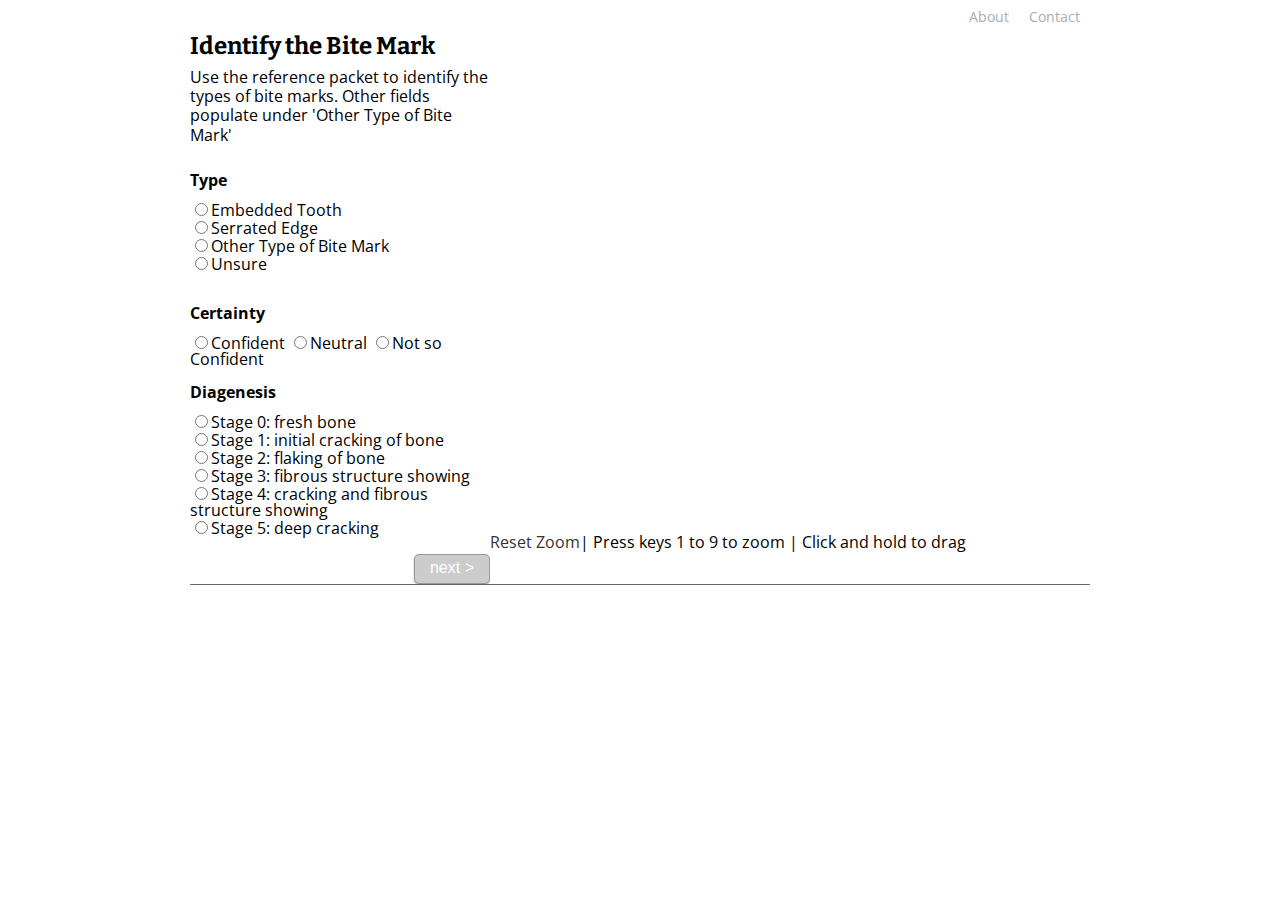
<file: webpic/index.html>
<!DOCTYPE html PUBLIC "-//W3C//DTD XHTML 1.0 Transitional//EN" "http://www.w3.org/TR/xhtml1/DTD/xhtml1-transitional.dtd">
<html xmlns="http://www.w3.org/1999/xhtml">
    <head>
    <meta http-equiv="Content-Type" content="text/html; charset=UTF-8" />
    <title></title>
    <script type="text/javascript" src="https://megbalk.github.io/webpic/scripts/jquery-2.1.3.min.js"></script>
    <script type="text/javascript" src="https://megbalk.github.io/webpic/scripts/fabric-1.5.0.min.js"></script>

    <link href='https://fonts.googleapis.com/css?family=Bitter|Open+Sans' rel='stylesheet' type='text/css'>
    <link href='style.css' rel='stylesheet' type='text/css'>

    <script>
    // Load in the framework for workflow
    var map = mapBuild = [];
    var formName, pageName, about, contact, bgName, resizeName, entererName;


    // Un-nest framework
    function unnest(map,build)
    {
        var mapItems = [];
        formName = map[0].form;
        pageName = map[0].page;
        about = map[0].about;
        contact = map[0].contact;

        for(var i=1; i<map.length; i++)
        {
            if(build==true && (map[i].type != "line" && map[i].type != "point" && map[i].type != "count")){
                switch (map[i].type){
                    case 'bgimg':
                        bgName = map[i].name;
                        break;
                    case 'resize':
                        resizeName = map[i].name;
                        break;
                }
                continue;
            }

            var temp = map[i];
            temp.parent = "";
            mapItems.push(temp);

            if(typeof map[i].children === "object"){
                for(var j=0; j<map[i].children.length; j++){
                    if(build==true && (map[i].children[j].type != "line" && map[i].children[j].type != "point" && map[i].children[j].type != "count")){
                        continue;
                    }
                    var temp2 = map[i].children[j];
                    temp2.parent = map[i].name;
                    mapItems.push(temp2);
                }
            }
        }
        return mapItems;
    };
    </script>
    </head>
    <body>
        <div id="cover">
            <div id="expanded">
                <span id="close">[x]</span>
            </div>
            <div id="summary">
                <h3></h3>
                <p></p>
                <div id="signin"></div>
            </div>
        </div>

        <div id="content">
            <nav>
                <span>About</span>
                <span>Contact</span>
            </nav>

            <div id="signedIn"></div>
            <div class="panel" id="panel1"></div>
            <div class="panel" id="panel2"></div>

            <h1></h1>

            <div id="description">
                <h3>Identify the Bite Mark</h3>
                <p>Use the reference packet to identify the types of bite marks. Other fields populate under 'Other Type of Bite Mark'</p>
                <br>
                <!--
                <div class="stepText"><h3>Identify the Bite</h3></div>
                <div class="stepDesc">This is a description</p></div>
                -->
                <p><b>Type</b></p>
                <div id="biteType">
                        <input type="radio" name="Shark_Bite_Type" value="EmbeddedTooth"><label for="EmbeddedTooth">Embedded Tooth</label><br>
                        <input type="radio" name="Shark_Bite_Type" value="SerratedEdge"><label for="SerratedEdge">Serrated Edge</label><br>
                        <input type="radio" name="Shark_Bite_Type" value="DraggedTooth"><label for="DraggedTooth">Other Type of Bite Mark</label><br>
                        <input type="radio" name="Shark_Bite_Type" value="Unsure"><label for="Unsure">Unsure</label><br>
                </div>
                <br>
                <div id="draggedToothType" style="display: none;">
                        <p><b>Type of Other Bite Mark</b></p>
                            <input type="radio" name="Type_of_Dragged_Tooth_Mark" value="Type1" ><label for="Type1">Single Bite Mark</label><br>
                            <input type="radio" name="Type_of_Dragged_Tooth_Mark" value="Type2"><label for="Type2">V-Shaped Bite Marks</label><br>
                            <input type="radio" name="Type_of_Dragged_Tooth_Mark" value="Type3"><label for="Type 3">Multiple Bite Marks (Jagged/Shredded)</label><br> 
                            <input type="radio" name="Type_of_Dragged_Tooth_Mark" value="Type4"><label for="Type 4">Tooth Row (Parallel Marks)</label><br> 
                    </div>
                <br>
                <p><b>Certainty</b></p>
                <div id="certainty">
                    <input type="radio" name="Certainty_of_Identification" value="1" ><label for="1">Confident</label>
                    <input type="radio" name="Certainty_of_Identification" value="2"><label for="2">Neutral</label>
                    <input type="radio" name="Certainty_of_Identification" value="3"><label for="3">Not so Confident</label>
                </div>
                <br>
                <div id="diagenesis">
                    <p><b>Diagenesis</b></p>
                        <input type="radio" name="Degree_of_Diagenesis" value="Stage0" ><label for="Stage0">Stage 0: fresh bone</label><br>
                        <input type="radio" name="Degree_of_Diagenesis" value="Stage1" ><label for="Stage1">Stage 1: initial cracking of bone</label><br>
                        <input type="radio" name="Degree_of_Diagenesis" value="Stage2"><label for="Stage2">Stage 2: flaking of bone</label><br>
                        <input type="radio" name="Degree_of_Diagenesis" value="Stage3"><label for="Stage3">Stage 3: fibrous structure showing</label><br>
                        <input type="radio" name="Degree_of_Diagenesis" value="Stage4"><label for="Stage4">Stage 4: cracking and fibrous structure showing</label><br>
                        <input type="radio" name="Degree_of_Diagenesis" value="Stage5"><label for="Stage5">Stage 5: deep cracking</label><br>               
                </div>
                <div style="display: none;">
                            <input type="hidden" name="Image" value="">
                            <input type="hidden" name="Name" value="">
                </div>
                <br>
                <br>
                <br>
                <div id="buttons">
                    <!--<button id="prev" onclick="prevstep()" disabled>< previous</button>-->
                    <button id="next" onclick="nextstep()" disabled>next ></button>
                    <!--<p>Feature not visible?  <a href="" name="skip" onclick="skipstep()" target="hidden_iframe">Skip it ></a></p> -->
                </div>
            </div>

            <div id="canvasWrap">
                <canvas id="canvas" width="600" height="500"></canvas>
                <div class="counts"><a href="javascript:void(0)" onClick="canvas.setViewportTransform([1,0,0,1,0,0]);">Reset Zoom</a>| Press keys 1 to 9 to zoom | Click and hold to drag</div>
            </div>

            <footer></footer>

        </div>
        <div id="form" style="clear:both">
            <iframe name="hidden_iframe" id="hidden_iframe"></iframe>
            <form action="" method="post" target="hidden_iframe" onsubmit="submitForm()" name="measurements" id="measurements"></form>
        </div>

        <script type="text/javascript" src="./scripts/script.js"></script>
    </body>
</html>
</file>
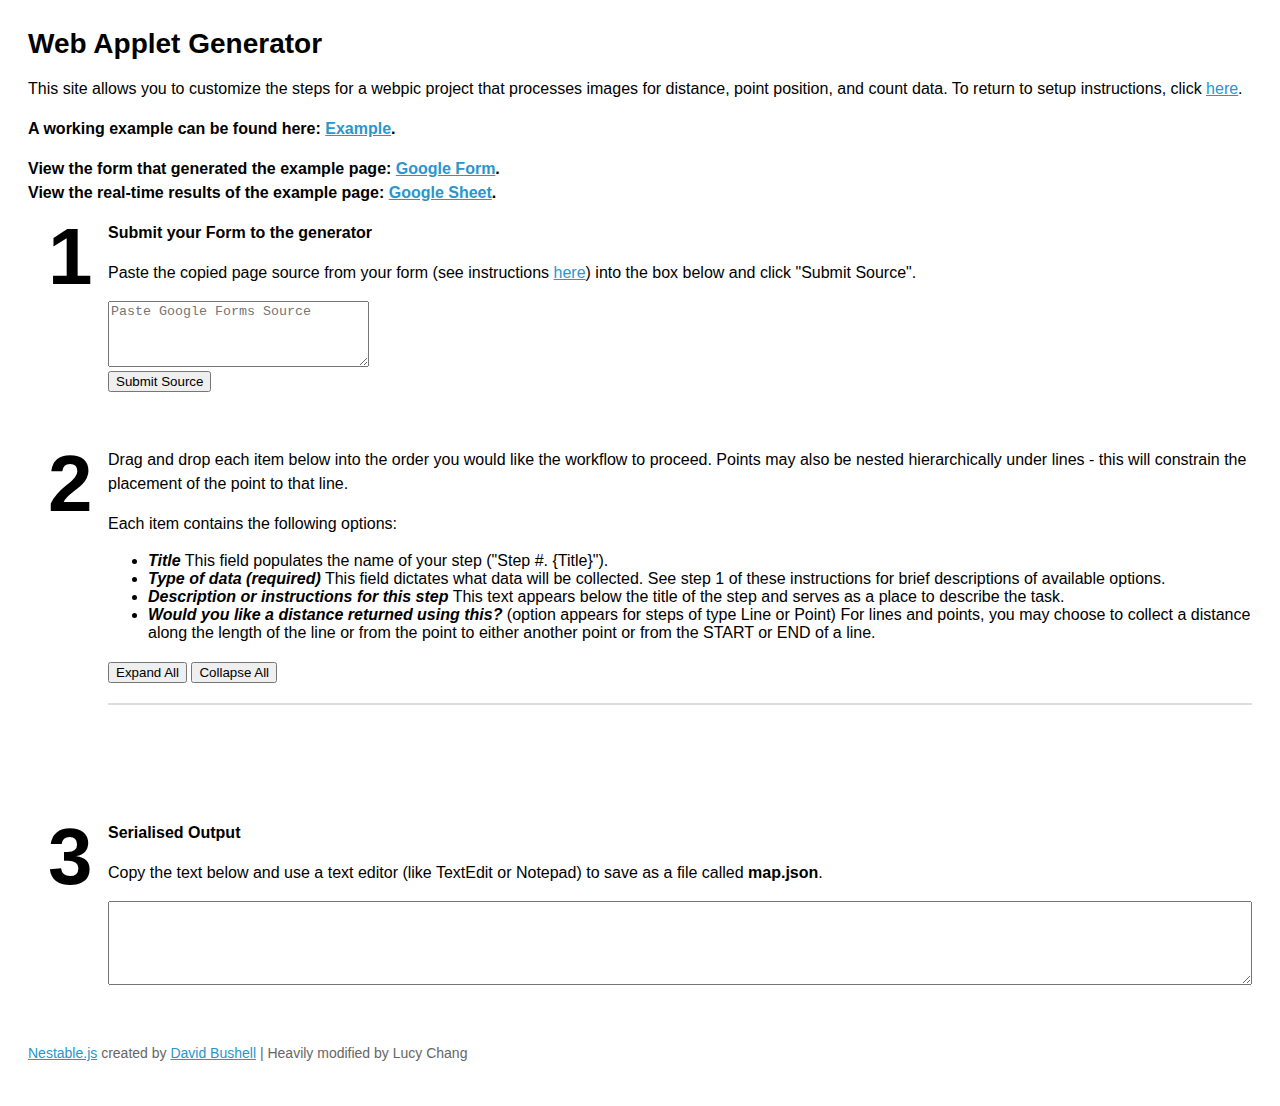
<file: webpic/generator/index.html>
<!DOCTYPE html>
<!--[if lt IE 7]> <html lang="en" class="lt-ie9 lt-ie8 lt-ie7"> <![endif]-->
<!--[if IE 7]>    <html lang="en" class="lt-ie9 lt-ie8"> <![endif]-->
<!--[if IE 8]>    <html lang="en" class="lt-ie9"> <![endif]-->
<!--[if IE 9]>    <html lang="en" class="ie9"> <![endif]-->
<!--[if gt IE 9]><!--> <html lang="en"> <!--<![endif]-->
<head>
    <meta charset="utf-8">
    <meta name="viewport" content="width=device-width, initial-scale=1, minimum-scale=1">
    <title>webpic Generator</title>
    <style type="text/css">

.cf:after { visibility: hidden; display: block; font-size: 0; content: " "; clear: both; height: 0; }
* html .cf { zoom: 1; }
*:first-child+html .cf { zoom: 1; }

html { margin: 0; padding: 0; }
body { font-size: 100%; margin: 0; padding: 1.75em; font-family: 'Helvetica Neue', Arial, sans-serif; }

h1 { font-size: 1.75em; margin: 0 0 0.6em 0; }

a { color: #2996cc; }
a:hover { text-decoration: none; }

p { line-height: 1.5em; }
.small { color: #666; font-size: 0.875em; }
.large { font-size: 1.25em; }

/**
 * Nestable
 */

.dd { position: relative; display: block; margin: 0; padding: 0; max-width: 600px; list-style: none; font-size: 13px; line-height: 20px; }

.dd-list { display: block; position: relative; margin: 0; padding: 0; list-style: none; }
.dd-list .dd-list { padding-left: 30px; }
.dd-collapsed .dd-list { display: none; }

.dd-item,
.dd-empty,
.dd-placeholder { display: block; position: relative; margin: 0; padding: 0; min-height: 20px; font-size: 13px; line-height: 20px; }

.dd-handle { display: block; height: 30px; margin: 5px 0; padding: 5px 10px; color: #333; text-decoration: none; font-weight: bold; border: 1px solid #ccc;
    background: #fafafa;
    background: -webkit-linear-gradient(top, #fafafa 0%, #eee 100%);
    background:    -moz-linear-gradient(top, #fafafa 0%, #eee 100%);
    background:         linear-gradient(top, #fafafa 0%, #eee 100%);
    -webkit-border-radius: 3px;
            border-radius: 3px;
    box-sizing: border-box; -moz-box-sizing: border-box;
}
.dd-handle:hover { color: #2ea8e5; background: #fff; }

.dd-item > button { display: block; position: relative; cursor: pointer; float: left; width: 25px; height: 20px; margin: 5px 0; padding: 0; text-indent: 100%; white-space: nowrap; overflow: hidden; border: 0; background: transparent; font-size: 12px; line-height: 1; text-align: center; font-weight: bold; }
.dd-item > button:before { content: '+'; display: block; position: absolute; width: 100%; text-align: center; text-indent: 0; }
.dd-item > button[data-action="collapse"]:before { content: '-'; }

.dd-placeholder,
.dd-empty { margin: 5px 0; padding: 0; min-height: 30px; background: #f2fbff; border: 1px dashed #b6bcbf; box-sizing: border-box; -moz-box-sizing: border-box; }
.dd-empty { border: 1px dashed #bbb; min-height: 100px; background-color: #e5e5e5;
    background-image: -webkit-linear-gradient(45deg, #fff 25%, transparent 25%, transparent 75%, #fff 75%, #fff),
                      -webkit-linear-gradient(45deg, #fff 25%, transparent 25%, transparent 75%, #fff 75%, #fff);
    background-image:    -moz-linear-gradient(45deg, #fff 25%, transparent 25%, transparent 75%, #fff 75%, #fff),
                         -moz-linear-gradient(45deg, #fff 25%, transparent 25%, transparent 75%, #fff 75%, #fff);
    background-image:         linear-gradient(45deg, #fff 25%, transparent 25%, transparent 75%, #fff 75%, #fff),
                              linear-gradient(45deg, #fff 25%, transparent 25%, transparent 75%, #fff 75%, #fff);
    background-size: 60px 60px;
    background-position: 0 0, 30px 30px;
}

.dd-dragel { position: absolute; pointer-events: none; z-index: 9999; }
.dd-dragel > .dd-item .dd-handle { margin-top: 0; }
.dd-dragel .dd-handle {
    -webkit-box-shadow: 2px 4px 6px 0 rgba(0,0,0,.1);
            box-shadow: 2px 4px 6px 0 rgba(0,0,0,.1);
}

/**
 * Nestable Extras
 */

#nestable-menu { padding: 0; margin: 20px 0; }

#items-output { width: 100%; height: 7em; font-size: 0.75em; line-height: 1.333333em; font-family: Consolas, monospace; padding: 5px; box-sizing: border-box; -moz-box-sizing: border-box; }

@media only screen and (min-width: 700px) {

    .dd { float: left; width: 48%; }
    .dd + .dd { margin-left: 2%; }

}

.dd-hover > .dd-handle { background: #2ea8e5 !important; }

/**
 * Nestable Draggable Handles
 */

.dd3-content { display: block; margin: 5px 0; padding: 5px 10px 5px 40px; color: #333; text-decoration: none; font-weight: bold; border: 1px solid #ccc;
    background: #fafafa;
    background: -webkit-linear-gradient(top, #fafafa 0%, #eee 100%);
    background:    -moz-linear-gradient(top, #fafafa 0%, #eee 100%);
    background:         linear-gradient(top, #fafafa 0%, #eee 100%);
    -webkit-border-radius: 3px;
            border-radius: 3px;
    box-sizing: border-box; -moz-box-sizing: border-box;
}
.dd3-content:hover { color: #2ea8e5; background: #fff; }

.dd-dragel > .dd3-item > .dd3-content { margin: 0; }

.dd3-item > button { margin-left: 30px; }

.dd3-handle { position: absolute; margin: 0; left: 0; top: 0; cursor: pointer; width: 30px; text-indent: 100%; white-space: nowrap; overflow: hidden;
    border: 1px solid #aaa;
    background: #ddd;
    background: -webkit-linear-gradient(top, #ddd 0%, #bbb 100%);
    background:    -moz-linear-gradient(top, #ddd 0%, #bbb 100%);
    background:         linear-gradient(top, #ddd 0%, #bbb 100%);
    border-top-right-radius: 0;
    border-bottom-right-radius: 0;
}
.dd3-handle:before { content: '='; display: block; position: absolute; left: 0; top: 3px; width: 100%; text-align: center; text-indent: 0; color: #fff; font-size: 20px; font-weight: normal; }
.dd3-handle:hover { background: #ddd; }

/**
 * Page Style
 */

.cf { display: block; clear: both; padding: 30px 0; width: 100%; border: 0; border-top: 2px solid #ddd; }

.howTo {
	counter-reset:step;
	list-style-type:none;
	-webkit-padding-start:20px;
}

.howTo div.step {
	position:relative;
	padding-left:60px;
	padding-bottom:40px;
}

.howTo div.step:before{
	content:counter(step);
	counter-increment:step;
	position:absolute;
	left:0;
	top:0;
	font:bold 80px/.9 Sans-Serif;
}

#items label {
	display:block;
}

    </style>
</head>
<body>

    <h1>Web Applet Generator</h1>
    <p>This site allows you to customize the steps for a webpic project that processes images for distance, point position, and count data.  To return to setup instructions, click <a href="https://github.com/lucymchang/webpic/wiki/Setup">here</a>.</p>
    <p><strong>A working example can be found here: <a href="https://www.ocf.berkeley.edu/~luchang/webpic/example">Example</a>.</strong></p>
    <p><strong>View the form that generated the example page: <a href="https://docs.google.com/a/berkeley.edu/forms/d/1gIQgFDxJWClwS8n9Yjv_fG5S5OrcoNkDJU0fkeDgEv8/viewform">Google Form</a>.</strong><br>
    <strong>View the real-time results of the example page: <a href="https://docs.google.com/spreadsheets/d/1ag88baUw2dVWqyNwnoD0wjA1gOGlFA1Dbeg4Av3mjCE/edit?usp=sharing">Google Sheet</a>.</strong></p>
    <div class="howTo">
  	<div class="step">
        <p><strong>Submit your Form to the generator</strong></p>
        <p>Paste the copied page source from your form (see instructions <a href="https://github.com/lucymchang/webpic/wiki/Setup#step-2-customize-steps-using-the-webpic-generator">here</a>) into the box below and click "Submit Source".</p>
        <textarea rows="4" cols="30" id="formSource" placeholder="Paste Google Forms Source"></textarea><br />
        <button onClick="loadItems()">Submit Source</button>
    </div>
    <div class="step">
        <p>Drag and drop each item below into the order you would like the workflow to proceed.  Points may also be nested hierarchically under lines - this will constrain the placement of the point to that line.</p>
        <p>Each item contains the following options:</p>
        <ul>
            <li><strong><em>Title</em></strong> This field populates the name of your step ("Step #. {Title}").</li>
            <li><strong><em>Type of data (required)</em></strong> This field dictates what data will be collected.  See step 1 of these instructions for brief descriptions of available options.</li>
            <li><strong><em>Description or instructions for this step</em></strong> This text appears below the title of the step and serves as a place to describe the task.</li>
            <li><strong><em>Would you like a distance returned using this?</em></strong> (option appears for steps of type Line or Point) For lines and points, you may choose to collect a distance along the length of the line or from the point to either another point or from the START or END of a line.</li>
        </ul>
    
        <menu id="nestable-menu">
            <button type="button" data-action="expand-all">Expand All</button>
            <button type="button" data-action="collapse-all">Collapse All</button>
        </menu>
        <div class="cf">    
            <div class="dd" id="items">
                <ol class="dd-list">
                </ol>
            </div>
        </div>
        
    </div>
    <div class="step">
        <p><strong>Serialised Output</strong></p>
        <p>Copy the text below and use a text editor (like TextEdit or Notepad) to save as a file called <strong>map.json</strong>.</p>
    
        <textarea id="items-output"></textarea>
    </div>
	</div>
    <p class="small"><a href="https://github.com/dbushell/Nestable" target="_blank">Nestable.js</a> created by <a href="http://dbushell.com/" target="_blank">David Bushell</a> | Heavily modified by Lucy Chang</p>

<script src="jquery.min.js"></script>
<script src="jquery.nestable.js"></script>
<script src="generator.js"></script>
<script>
var updateOutput = function(e)
{
	var list   = e.length ? e : $(e.target),
		output = list.data('output');
	if (window.JSON) {
		output.val(window.JSON.stringify(list.nestable('serialize')));//, null, 2));
	} else {
		output.val('JSON browser support required.');
	}
};

$(document).ready(function()
{

    // activate Nestable for list 1
    $('.dd').nestable({
        maxDepth: 2
    }).data('output', $('#items-output'))
	.on('change', updateOutput);

    /* output initial serialised data
    updateOutput($('.dd'));*/

    $('#nestable-menu').on('click', function(e)
    {
        var target = $(e.target),
            action = target.data('action');
        if (action === 'expand-all') {
            $('.dd').nestable('expandAll');
        }
        if (action === 'collapse-all') {
            $('.dd').nestable('collapseAll');
        }
    });

});
</script>
</body>
</html>
</file>
<file: webpic/style.css>
@charset "UTF-8";
/* CSS Document */

/* CSS RESET */

html, body, div, span, applet, object, iframe,
h1, h2, h3, h4, h5, h6, p, blockquote, pre,
a, abbr, acronym, address, big, cite, code,
del, dfn, em, font, img, ins, kbd, q, s, samp,
small, strike, strong, sub, sup, tt, var,
b, u, i, center,
dl, dt, dd, ol, ul, li,
fieldset, form, label, legend,
table, caption, tbody, tfoot, thead, tr, th, td {
	margin: 0;
	padding: 0;
	border: 0;
	outline: 0;
	font-size: 100%;
	vertical-align: baseline;
	background: transparent;
}
body {
	line-height: 1;
}
ol, ul {
	list-style: none;
}
blockquote, q {
	quotes: none;
}
blockquote:before, blockquote:after,
q:before, q:after {
	content: '';
	content: none;
}

/* remember to define focus styles! */
:focus {
	outline: 0;
}
*/
/* remember to highlight inserts somehow! */

ins {
	text-decoration: none;
}
del {
	text-decoration: line-through;
}

/* tables still need 'cellspacing="0"' in the markup */

table {
	border-collapse: collapse;
	border-spacing: 0;
}

/* END CSS RESET */

span.tooltips {
  position: relative;
  display: inline;
}
span.tooltips span.tip {
  position: absolute;
  min-width:100px;
  color: #FFFFFF;
  background: #8F8F8F;
  line-height: 10px;
  text-align: center;
  visibility: hidden;
  border-radius: 2px;
  font-size:10px;
  font-style:normal;
  padding:7px;
}
span.tooltips span.tip:after {
  content: '';
  position: absolute;
  bottom: 100%;
  left: 50%;
  margin-left: -8px;
  width: 0; height: 0;
  border-bottom: 8px solid #8F8F8F;
  border-right: 8px solid transparent;
  border-left: 8px solid transparent;
}
span:hover.tooltips span.tip {
  visibility: visible;
  opacity: 0.9;
  top: 25px;
  left: 50%;
  transform:translateX(-50%);
  -ms-transform: translate(-50%x,0px); /* IE 9 */
  -webkit-transform: translate(-50%,0px); /* Safari */
  z-index: 999;
}

html{
	overflow-y:scroll;
}

body{
	font-family: 'Open Sans', sans-serif;
}

h1{
	font-family: 'Bitter', serif;
	font-size:48px;
	margin: 20px 0px;
	clear:both;
}

h3{
	font-family: 'Bitter', serif;
	font-size:24px;
	margin-bottom:10px;
}

p{
	margin-bottom:10px;
	line-height:120%;
}

a{
	text-decoration:none;
}

h1 a{
	color:black;
}

#disclaimer{
	font-size:75%;
	margin: 10px 0px;
}

#cover{
	position:absolute;
	top:0;
	left:0;
	background:rgba(0,0,0,0.6);
	z-index:5;
	width:100%;
	height:200%;
	display:none; /* hide until the sign in stuff works */
}

#summary{
	margin-left:auto;
	margin-right:auto;
	margin-top:50px;
	padding:20px;
	height:380px;
	width:400px;
	position:relative;
	z-index:10;
	background-color:#FFF;
	border:5px solid #000;
	display:none; /* hide until the sign in stuff works */
}

#content{
	position:static;
	width:900px;
	margin-left:auto;
	margin-right:auto;	
}

#signedIn{
	float:right;
	visibility:hidden;
	font-size:12px;
	color:#c9c9c9;
	margin-top:11px;
	margin-right:20px;
	font-style:italic;
}

#signOut{
	font-style:normal;
	font-weight:bold;
	cursor:pointer;
}

nav{
	float:right;
}

nav span{
	float:left;
	display:block;
	padding:10px;
	font-size:14px;
	text-decoration:none;
	color:#ACACAC;
	cursor:pointer;
}

nav span:hover{
	color:#969696;
}

span.active, span.active:hover{
	background-color:#666;
	color:#FFF;
}

.panel{
	display:none;
	clear:both;
	background:#666;
	color:#fff;
	padding:50px;
	line-height:120%;
}

.panel a, .panel a:visited {
	color:#FFF;
	text-decoration:underline;
}

.panel a:hover, .panel a:active{
	color:#FFF;
	text-decoration:none;
}


#canvasWrap{
	float:right;
	margin-bottom:15px;
}

#description{
	float:left;
	width:300px;
	overflow:hidden;
	position:relative;
}

#buttons{
	position:absolute;
	bottom:0;
	width:100%;
	text-align:right;
	font-size:12px;
}

#prev{
	float:left;
}

#next{
	float:right;
}

#buttons p{
	clear:both;
	padding:5px 0;
}

button{
	-moz-box-shadow: 0px 1px 2px 0px #9fb4f2;
	-webkit-box-shadow: 0px 1px 2px 0px #9fb4f2;
	box-shadow: 0px 1px 2px 0px #9fb4f2;
	background-color:#F89938;
	border-radius:5px;
	border:1px solid #000;
	display:inline-block;
	cursor:pointer;
	color:#000000;
	font-size:16px;
	padding:4px 15px 6px;
	text-decoration:none;
}
button:hover {
	background-color:#ffc182;
}
button:active {
	background-color:#ff8100;
	position:relative;
	top:1px;
	left:1px;
}
button:disabled {
	background-color:#CCC;
	color:#FFF;
	border:1px solid #999;
}

#steps{
	position:relative;
	width:10000px;
	height:100%;
}

.step{
	position:relative;
	float:left;
	width:300px;
	height:100%;
	margin-right:20px;
}

.stepText{
	height:139px;
}

.stepDesc{
	overflow-y:auto;	
}

.count{
	margin:5px 15px;
}

#form{
	display:none;
}

.diagram{
	position:absolute;
	width:200px;
	height:150px;
	bottom:70px;
	left:50%;
	margin-left:-100px;
	z-index:3;
	background-size:100%;
	background-color:'white';
	background-repeat:no-repeat;
	background-position:center;
	cursor:zoom-in;
}

#expanded{
	display:none;
	margin-left:auto;
	margin-right:auto;
	margin-top:50px;
	width:600px;
	position:relative;
	z-index:10;
	background-color:#FFF;
	border:3px solid #000;
	cursor:zoom-out;
}

#close{
	font-weight:bold;
	float:right;
	cursor:pointer;
}

.help{
	position:absolute;
	bottom:0;
	right:0;
	cursor:zoom-in;
}

.link, a, a:active, a:visited {
	color: #333;
	cursor:pointer;
	text-decoration:none;
}

.link:hover, .link:active, a:hover, a:active {
	text-decoration:underline;
}

footer {
	clear:both;
	border-top:solid 1px #666;
	padding:15px;
	color: #666;
	font-size:12px;
	margin-top:20px;
}
</file>
